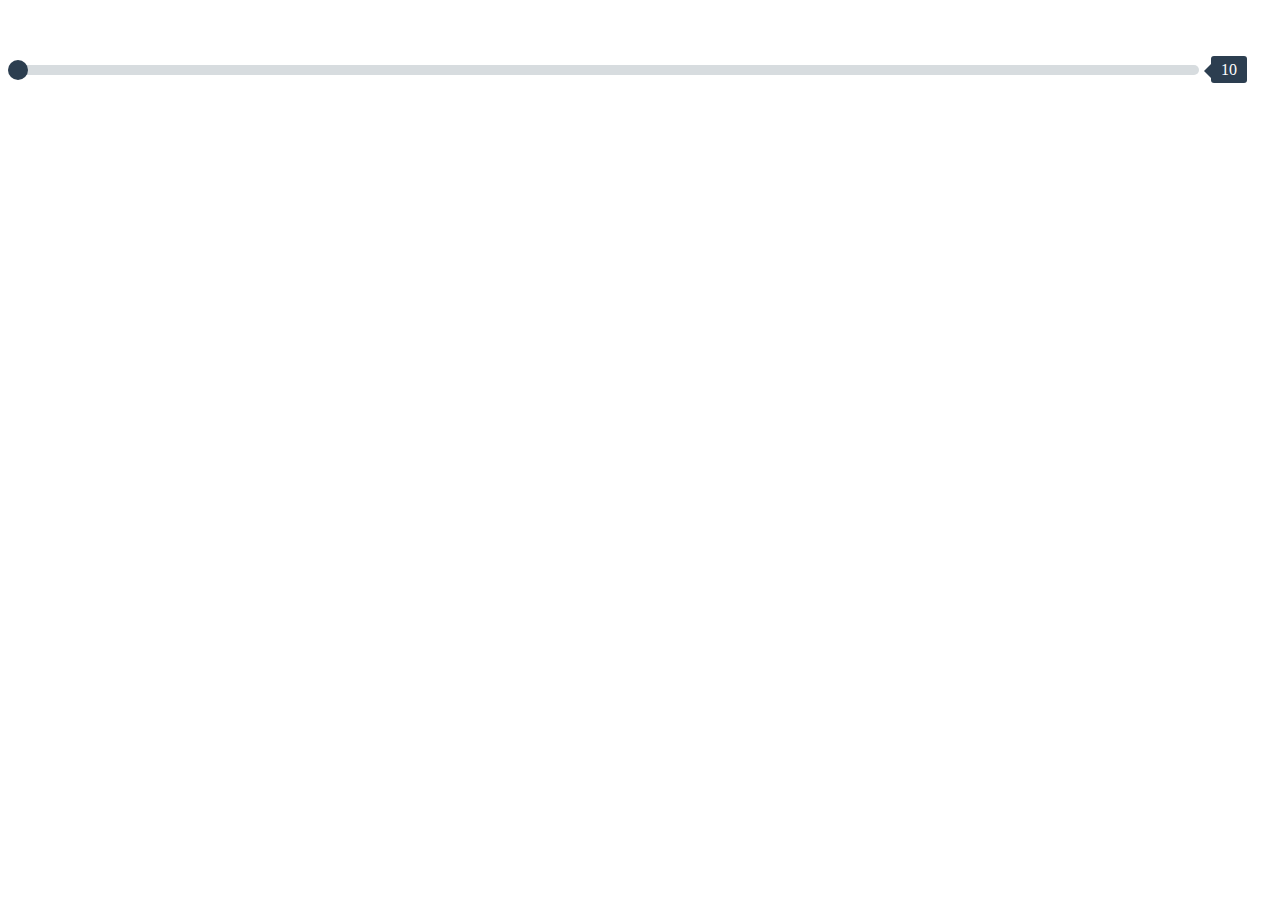
<file: index_v1.html>
<!DOCTYPE html>
<html>
<title>Web Page Design</title>
<head>
<style type="text/css">
.range-slider {
  margin: 60px 0 0 0%;
}

.range-slider {
  width: 100%;
}

.range-slider__range {
  -webkit-appearance: none;
  width: calc(100% - (73px));
  height: 10px;
  border-radius: 5px;
  background: #d7dcdf;
  outline: none;
  padding: 0;
  margin: 0;
  display:inline;
}
.range-slider__range::-webkit-slider-thumb {
  -webkit-appearance: none;
          appearance: none;
  width: 20px;
  height: 20px;
  border-radius: 50%;
  background: #2c3e50;
  cursor: pointer;
  transition: background .15s ease-in-out;
}
.range-slider__range::-webkit-slider-thumb:hover {
  background: #1abc9c;
}
.range-slider__range:active::-webkit-slider-thumb {
  background: #1abc9c;
}
.range-slider__range::-moz-range-thumb {
  width: 20px;
  height: 20px;
  border: 0;
  border-radius: 50%;
  background: #2c3e50;
  cursor: pointer;
  transition: background .15s ease-in-out;
}
.range-slider__range::-moz-range-thumb:hover {
  background: #1abc9c;
}
.range-slider__range:active::-moz-range-thumb {
  background: #1abc9c;
}
.range-slider__range:focus::-webkit-slider-thumb {
  box-shadow: 0 0 0 3px #fff, 0 0 0 6px #1abc9c;
}

.range-slider__value {
  display: inline;
  position: relative;
  width: 60px;
  color: #fff;
  line-height: 20px;
  text-align: center;
  border-radius: 3px;
  background: #2c3e50;
  padding: 5px 10px;
  margin-left: 8px;
}
.range-slider__value:after {
  position: absolute;
  top: 8px;
  left: -7px;
  width: 0;
  height: 0;
  border-top: 7px solid transparent;
  border-right: 7px solid #2c3e50;
  border-bottom: 7px solid transparent;
  content: '';
}

::-moz-range-track {
  background: #ff3243;
  border: 0;
}

input::-moz-focus-inner,
input::-moz-focus-outer {
  border: 0;
}
</style>
</head>
<body>
  <div class="range-slider">
  <input id="mau_slider" class="range-slider__range" type="range" value="0" min="0" max="1" step="1">
  <span class="range-slider__value">0</span>
</div>

  <script>

  var sliderValue = [10,20,50,100,300,400,500];
  document.querySelector("#mau_slider").setAttribute("max",sliderValue.length-1)



const settings={
  fill: '#fa697c',
  background: '#d7dcdf'
}
document.querySelector('span').innerHTML = sliderValue[0]
document.querySelector("#mau_slider").addEventListener('input', (event)=>{
    // 1. apply our value to the span
    document.querySelector('span').innerHTML = sliderValue[parseInt(event.target.value)];
    // 2. apply our fill to the input
    applyFill(event.target);
  });

// This function applies the fill to our sliders by using a linear gradient background
function applyFill(slider) {

  const percentage = 100*(slider.value-slider.min)/(slider.max-slider.min);

  const bg = `linear-gradient(90deg, ${settings.fill} ${percentage}%, ${settings.background} ${percentage+0.1}%)`;
  slider.style.background = bg;
}
  </script>
</body>
</html>
</file>
